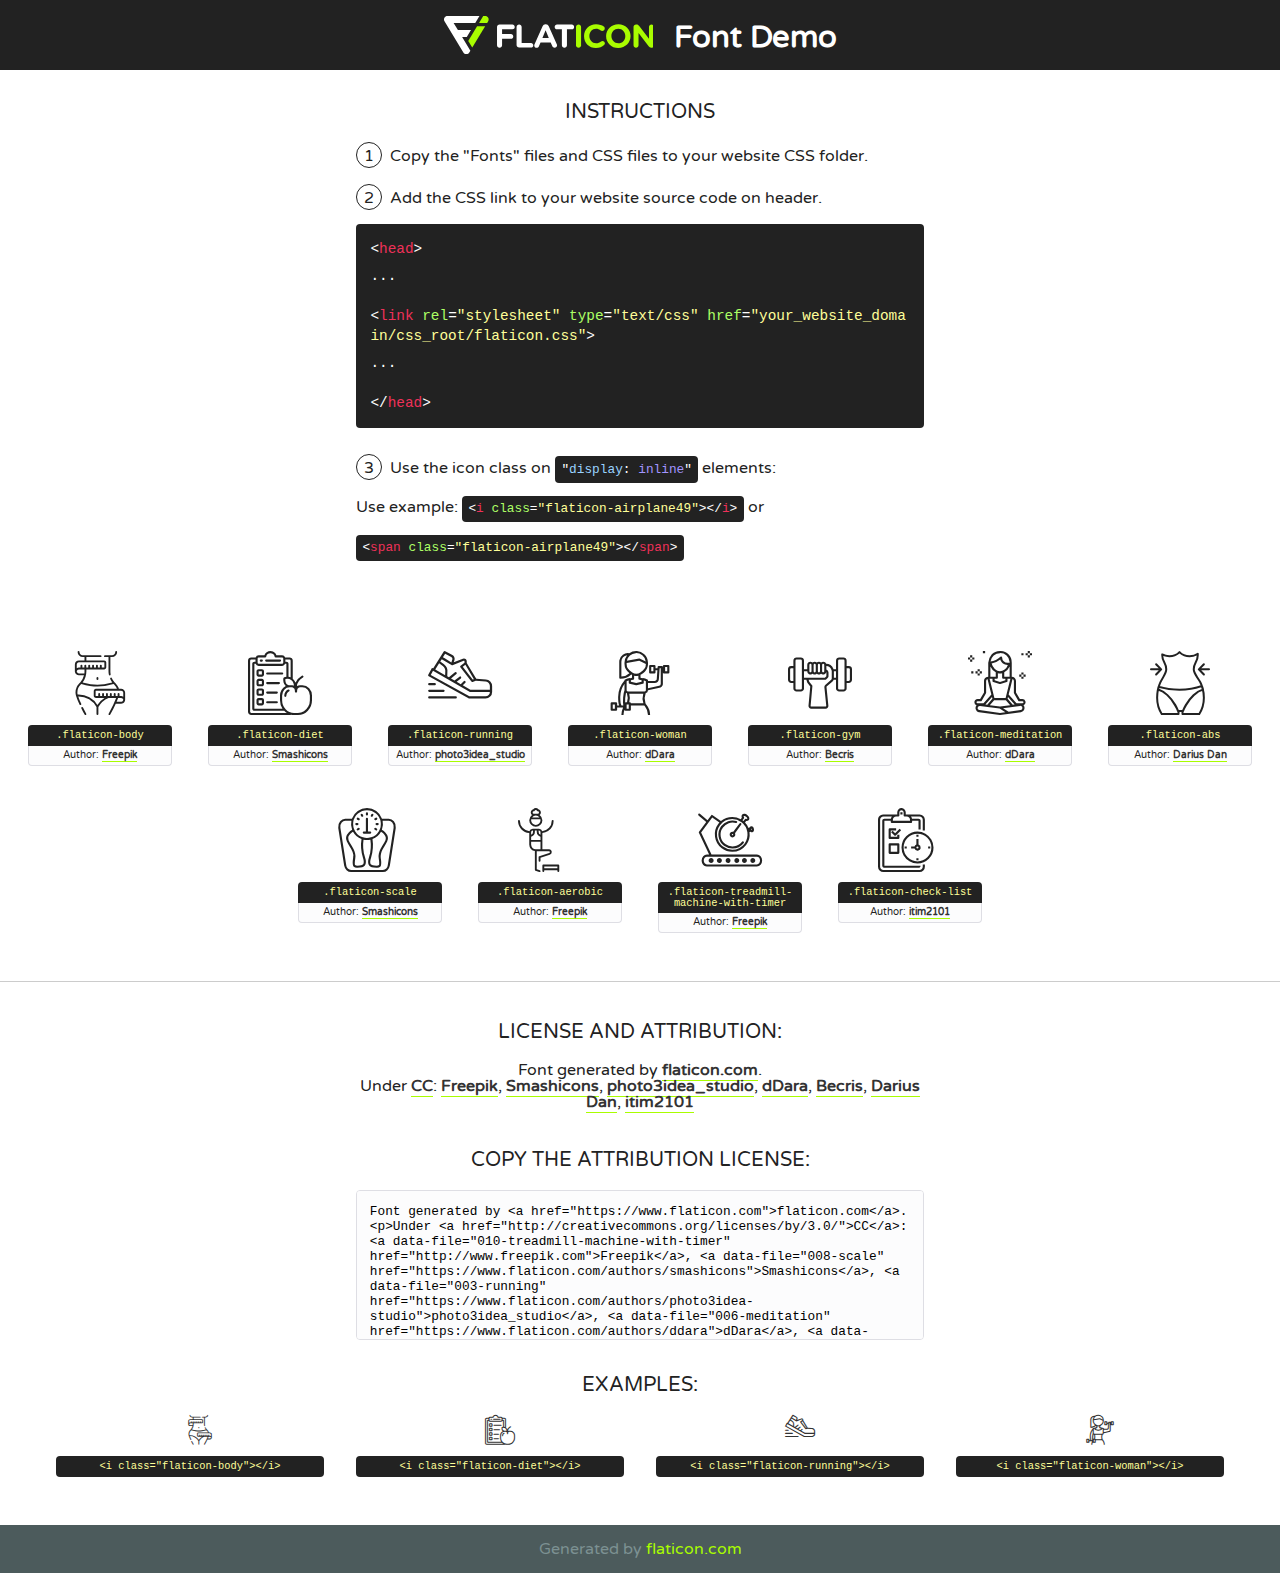
<file: input/fonts/flaticon/font/flaticon.html>
<!DOCTYPE html>
<!--
  Flaticon icon font: Flaticon
  Creation date: 04/04/2019 09:46
-->
<html>
<!DOCTYPE html>
<html>

<head>
    <title>Flaticon WebFont</title>
    <link href="http://fonts.googleapis.com/css?family=Varela+Round" rel="stylesheet" type="text/css" />
    <link rel="stylesheet" type="text/css" href="flaticon.css">
    <meta charset="UTF-8">
    <style>
    html, body, div, span, applet, object, iframe,
    h1, h2, h3, h4, h5, h6, p, blockquote, pre,
    a, abbr, acronym, address, big, cite, code,
    del, dfn, em, img, ins, kbd, q, s, samp,
    small, strike, strong, sub, sup, tt, var,
    b, u, i, center,
    dl, dt, dd, ol, ul, li,
    fieldset, form, label, legend,
    table, caption, tbody, tfoot, thead, tr, th, td,
    article, aside, canvas, details, embed, 
    figure, figcaption, footer, header, hgroup, 
    menu, nav, output, ruby, section, summary,
    time, mark, audio, video {
        margin: 0;
        padding: 0;
        border: 0;
        font-size: 100%;
        font: inherit;
        vertical-align: baseline;
    }
    /* HTML5 display-role reset for older browsers */
    article, aside, details, figcaption, figure, 
    footer, header, hgroup, menu, nav, section {
        display: block;
    }
    body {
        line-height: 1;
    }
    ol, ul {
        list-style: none;
    }
    blockquote, q {
        quotes: none;
    }
    blockquote:before, blockquote:after,
    q:before, q:after {
        content: '';
        content: none;
    }
    table {
        border-collapse: collapse;
        border-spacing: 0;
    }
    body {
        font-family: 'Varela Round', Helvetica, Arial, sans-serif;
        font-size: 16px;
        color: #222;
    }
    a {
        color: #333;
        border-bottom: 1px solid #a9fd00;
        font-weight: bold;
        text-decoration: none;
    }
    * {
        -moz-box-sizing: border-box;
        -webkit-box-sizing: border-box;
        box-sizing: border-box;
        margin: 0;
        padding: 0;
    }
    [class^="flaticon-"]:before, [class*=" flaticon-"]:before, [class^="flaticon-"]:after, [class*=" flaticon-"]:after {
        font-family: Flaticon;
        font-size: 30px;
        font-style: normal;
        margin-left: 20px;
        color: #333;
    }
    .wrapper {
        max-width: 600px;
        margin: auto;
        padding: 0 1em;
    }
    .title {
        font-size: 1.25em;
        text-align: center;
        margin-bottom: 1em;
        text-transform: uppercase;
    }
    header {
        text-align: center;
        background-color: #222;
        color: #fff;
        padding: 1em;
    }
    header .logo {
        width: 210px;
        height: 38px;
        display: inline-block;
        vertical-align: middle;
        margin-right: 1em;
        border: none;
    }
    header strong {
        font-size: 1.95em;
        font-weight: bold;
        vertical-align: middle;
        margin-top: 5px;
        display: inline-block;
    }
    .demo {
        margin: 2em auto;
        line-height: 1.25em;
    }
    .demo ul li {
        margin-bottom: 1em;
    }
    .demo ul li .num {
        color: #222;
        border-radius: 20px;
        display: inline-block;
        width: 26px;
        padding: 3px;
        height: 26px;
        text-align: center;
        margin-right: 0.5em;
        border: 1px solid #222;
    }
    .demo ul li code {
        background-color: #222;
        border-radius: 4px;
        padding: 0.25em 0.5em;
        display: inline-block;
        color: #fff;
        font-family: Consolas,Monaco,Lucida Console,Liberation Mono,DejaVu Sans Mono,Bitstream Vera Sans Mono,Courier New, monospace;
        font-weight: lighter;
        margin-top: 1em;
        font-size: 0.8em;
        word-break: break-all;
    }
    .demo ul li code.big {
        padding: 1em;
        font-size: 0.9em;
    }
    .demo ul li code .red {
        color: #EF3159;
    }
    .demo ul li code .green {
        color: #ACFF65;
    }
    .demo ul li code .yellow {
        color: #FFFF99;
    }
    .demo ul li code .blue {
        color: #99D3FF;
    }
    .demo ul li code .purple {
        color: #A295FF;
    }
    .demo ul li code .dots {
        margin-top: 0.5em;
        display: block;
    }
    #glyphs {
        border-bottom: 1px solid #ccc;
        padding: 2em 0;
        text-align: center;
    }
    .glyph {
        display: inline-block;
        width: 9em;
        margin: 1em;
        text-align: center;
        vertical-align: top;
        background: #FFF;
    }
    .glyph .glyph-icon {
        padding: 10px;
        display: block;
        font-family:"Flaticon";
        font-size: 64px;
        line-height: 1;
    }
    .glyph .glyph-icon:before {
        font-size: 64px;
        color: #222;
        margin-left: 0;
    }
    .class-name {
        font-size: 0.65em;
        background-color: #222;
        color: #fff;
        border-radius: 4px 4px 0 0;
        padding: 0.5em;
        color: #FFFF99;
        font-family: Consolas,Monaco,Lucida Console,Liberation Mono,DejaVu Sans Mono,Bitstream Vera Sans Mono,Courier New, monospace;
    }
    .author-name {
        font-size: 0.6em;
        background-color: #fcfcfd;
        border: 1px solid #DEDEE4;
        border-top: 0;
        border-radius: 0 0 4px 4px;
        padding: 0.5em;
    }
    .class-name:last-child {
        font-size: 10px;
        color:#888;
    }
    .class-name:last-child a {
        font-size: 10px;
        color:#555;
    }
    .class-name:last-child a:hover {
        color:#a9fd00;
    }
    .glyph > input {
        display: block;
        width: 100px;
        margin: 5px auto;
        text-align: center;
        font-size: 12px;
        cursor: text;
    }
    .glyph > input.icon-input {
        font-family:"Flaticon";
        font-size: 16px;
        margin-bottom: 10px;
    }
    .attribution .title {
        margin-top: 2em;
    }
    .attribution textarea {
        background-color: #fcfcfd;
        padding: 1em;
        border: none;
        box-shadow: none;
        border: 1px solid #DEDEE4;
        border-radius: 4px;
        resize: none;
        width: 100%;
        height: 150px;
        font-size: 0.8em;
        font-family: Consolas,Monaco,Lucida Console,Liberation Mono,DejaVu Sans Mono,Bitstream Vera Sans Mono,Courier New, monospace;
        -webkit-appearance: none;
    }
    .iconsuse {
        margin: 2em auto;
        text-align: center;
        max-width: 1200px;
    }
    .iconsuse:after {
        content: '';
        display: table;
        clear: both;
    }
    .iconsuse .image {
        float: left;
        width: 25%;
        padding: 0 1em;
    }
    .iconsuse .image p {
        margin-bottom: 1em;
    }
    .iconsuse .image span {
        display: block;
        font-size: 0.65em;
        background-color: #222;
        color: #fff;
        border-radius: 4px;
        padding: 0.5em;
        color: #FFFF99;
        margin-top: 1em;
        font-family: Consolas,Monaco,Lucida Console,Liberation Mono,DejaVu Sans Mono,Bitstream Vera Sans Mono,Courier New, monospace;
    }
    #footer {
        text-align: center;
        background-color: #4C5B5C;
        color: #7c9192;
        padding: 1em;
    }
    #footer a {
        border: none;
        color: #a9fd00;
        font-weight: normal;
    }
    @media (max-width: 960px) {
        .iconsuse .image {
            width: 50%;
        }
    }
    @media (max-width: 560px) {
        .iconsuse .image {
            width: 100%;
        }
    }
    </style>
</head>

<body class="characters-off">

    <header>
        <a href="https://www.flaticon.com" target="_blank" class="logo">
            <svg version="1.1" xmlns="http://www.w3.org/2000/svg" xmlns:xlink="http://www.w3.org/1999/xlink" xmlns:a="http://ns.adobe.com/AdobeSVGViewerExtensions/3.0/" viewBox="0 0 560.875 102.036" enable-background="new 0 0 560.875 102.036" xml:space="preserve">
                <defs>
                </defs>
                <g>
                    <g class="letters">
                        <path fill="#ffffff" d="M141.596,29.675c0-3.777,2.985-6.767,6.764-6.767h34.438c3.426,0,6.15,2.728,6.15,6.15
                        c0,3.43-2.724,6.149-6.15,6.149h-27.674v13.091h23.719c3.429,0,6.151,2.724,6.151,6.15c0,3.43-2.723,6.149-6.151,6.149h-23.719
                        v17.574c0,3.773-2.986,6.761-6.764,6.761c-3.779,0-6.764-2.989-6.764-6.761V29.675z"></path>
                        <path fill="#ffffff" d="M193.844,29.149c0-3.781,2.985-6.767,6.764-6.767c3.776,0,6.763,2.985,6.763,6.767v42.957h25.039
                        c3.426,0,6.149,2.726,6.149,6.153c0,3.425-2.723,6.15-6.149,6.15h-31.802c-3.779,0-6.764-2.986-6.764-6.768V29.149z"></path>
                        <path fill="#ffffff" d="M241.891,75.71l21.438-48.407c1.492-3.341,4.215-5.357,7.906-5.357h0.792
                        c3.686,0,6.323,2.017,7.815,5.357l21.439,48.407c0.436,0.967,0.701,1.845,0.701,2.723c0,3.602-2.809,6.501-6.414,6.501
                        c-3.161,0-5.269-1.845-6.499-4.655l-4.132-9.661h-27.059l-4.301,10.102c-1.144,2.631-3.426,4.214-6.237,4.214
                        c-3.517,0-6.24-2.81-6.24-6.325C241.1,77.64,241.451,76.677,241.891,75.71z M279.932,58.666l-8.521-20.297l-8.526,20.297H279.932
                        z"></path>
                        <path fill="#ffffff" d="M314.864,35.387H301.86c-3.429,0-6.239-2.813-6.239-6.238c0-3.429,2.811-6.24,6.239-6.24h39.533
                        c3.426,0,6.237,2.811,6.237,6.24c0,3.425-2.811,6.238-6.237,6.238h-13.001v42.785c0,3.773-2.99,6.761-6.764,6.761
                        c-3.779,0-6.764-2.989-6.764-6.761V35.387z"></path>
                        <path fill="#A9FD00" d="M352.615,29.149c0-3.781,2.985-6.767,6.767-6.767c3.774,0,6.761,2.985,6.761,6.767v49.024
                        c0,3.773-2.987,6.761-6.761,6.761c-3.781,0-6.767-2.989-6.767-6.761V29.149z"></path>
                        <path fill="#A9FD00" d="M374.132,53.836v-0.179c0-17.481,13.178-31.801,32.065-31.801c9.22,0,15.459,2.458,20.557,6.238
                        c1.402,1.054,2.637,2.985,2.637,5.357c0,3.692-2.985,6.59-6.681,6.59c-1.845,0-3.071-0.702-4.044-1.319
                        c-3.776-2.813-7.729-4.393-12.562-4.393c-10.364,0-17.831,8.611-17.831,19.154v0.173c0,10.542,7.291,19.329,17.831,19.329
                        c5.715,0,9.492-1.756,13.359-4.834c1.049-0.874,2.458-1.491,4.039-1.491c3.429,0,6.325,2.813,6.325,6.236
                        c0,2.106-1.056,3.78-2.282,4.834c-5.539,4.834-12.036,7.733-21.878,7.733C387.572,85.464,374.132,71.493,374.132,53.836z"></path>
                        <path fill="#A9FD00" d="M433.009,53.836v-0.179c0-17.481,13.79-31.801,32.766-31.801c18.981,0,32.592,14.143,32.592,31.628v0.173
                        c0,17.483-13.785,31.807-32.769,31.807C446.625,85.464,433.009,71.32,433.009,53.836z M484.224,53.836v-0.179
                        c0-10.539-7.725-19.326-18.626-19.326c-10.893,0-18.449,8.611-18.449,19.154v0.173c0,10.542,7.73,19.329,18.626,19.329
                        C476.676,72.986,484.224,64.378,484.224,53.836z"></path>
                        <path fill="#A9FD00" d="M506.233,29.321c0-3.774,2.99-6.763,6.767-6.763h1.401c3.252,0,5.183,1.583,7.029,3.953l26.093,34.265
                        V29.059c0-3.692,2.99-6.677,6.681-6.677c3.683,0,6.671,2.985,6.671,6.677v48.934c0,3.78-2.987,6.765-6.764,6.765h-0.436
                        c-3.257,0-5.188-1.581-7.034-3.953l-27.056-35.492v32.944c0,3.687-2.985,6.676-6.678,6.676c-3.683,0-6.673-2.989-6.673-6.676
                        V29.321z"></path>
                    </g>
                    <g class="insignia">
                        <path fill="#ffffff" d="M48.372,56.137h12.517l11.156-18.537H37.186L25.688,18.539h57.825L94.668,0H9.271
                        C5.925,0,2.842,1.801,1.198,4.716c-1.644,2.907-1.593,6.482,0.134,9.343l50.38,83.501c1.678,2.781,4.689,4.476,7.938,4.476
                        c3.246,0,6.257-1.695,7.935-4.476l2.898-4.804L48.372,56.137z"></path>
                        <g class="i">
                            <path fill="#A9FD00" d="M93.575,18.539h0.031v0.004l21.652,0.004l2.705-4.488c1.727-2.861,1.778-6.436,0.133-9.343
                            C116.454,1.801,113.371,0,110.026,0h-5.294L93.575,18.539z"></path>
                            <polygon fill="#A9FD00" points="88.291,27.356 64.725,66.486 75.519,84.404 109.942,27.356"></polygon>
                        </g>
                    </g>
                </g>
            </svg>
        </a>
        <strong>Font Demo</strong>
    </header>


    <section class="demo wrapper">

        <p class="title">Instructions</p>

        <ul>
            <li>
                <span class="num">1</span>Copy the "Fonts" files and CSS files to your website CSS folder.
            </li>
            <li>
                <span class="num">2</span>Add the CSS link to your website source code on header.
                <code class="big">
                    &lt;<span class="red">head</span>&gt;
                    <br/><span class="dots">...</span>
                    <br/>&lt;<span class="red">link</span> <span class="green">rel</span>=<span class="yellow">"stylesheet"</span> <span class="green">type</span>=<span class="yellow">"text/css"</span> <span class="green">href</span>=<span class="yellow">"your_website_domain/css_root/flaticon.css"</span>&gt;
                    <br/><span class="dots">...</span>
                    <br/>&lt;/<span class="red">head</span>&gt;
                </code>
            </li>

            <li>
                <p>
                    <span class="num">3</span>Use the icon class on <code>"<span class="blue">display</span>:<span class="purple"> inline</span>"</code> elements:
                    <br />
                    Use example: <code>&lt;<span class="red">i</span> <span class="green">class</span>=<span class="yellow">&quot;flaticon-airplane49&quot;</span>&gt;&lt;/<span class="red">i</span>&gt;</code> or <code>&lt;<span class="red">span</span> <span class="green">class</span>=<span class="yellow">&quot;flaticon-airplane49&quot;</span>&gt;&lt;/<span class="red">span</span>&gt;</code>
            </li>
        </ul>

    </section>




   <section id="glyphs">          
    
      
        <div class="glyph"><div class="glyph-icon flaticon-body"></div>
            <div class="class-name">.flaticon-body</div>
            <div class="author-name">Author: <a data-file="001-body" href="http://www.freepik.com">Freepik</a> </div> 
        </div>        
        
        <div class="glyph"><div class="glyph-icon flaticon-diet"></div>
            <div class="class-name">.flaticon-diet</div>
            <div class="author-name">Author: <a data-file="002-diet" href="https://www.flaticon.com/authors/smashicons">Smashicons</a> </div> 
        </div>        
        
        <div class="glyph"><div class="glyph-icon flaticon-running"></div>
            <div class="class-name">.flaticon-running</div>
            <div class="author-name">Author: <a data-file="003-running" href="https://www.flaticon.com/authors/photo3idea-studio">photo3idea_studio</a> </div> 
        </div>        
        
        <div class="glyph"><div class="glyph-icon flaticon-woman"></div>
            <div class="class-name">.flaticon-woman</div>
            <div class="author-name">Author: <a data-file="004-woman" href="https://www.flaticon.com/authors/ddara">dDara</a> </div> 
        </div>        
        
        <div class="glyph"><div class="glyph-icon flaticon-gym"></div>
            <div class="class-name">.flaticon-gym</div>
            <div class="author-name">Author: <a data-file="005-gym" href="https://www.flaticon.com/authors/becris">Becris</a> </div> 
        </div>        
        
        <div class="glyph"><div class="glyph-icon flaticon-meditation"></div>
            <div class="class-name">.flaticon-meditation</div>
            <div class="author-name">Author: <a data-file="006-meditation" href="https://www.flaticon.com/authors/ddara">dDara</a> </div> 
        </div>        
        
        <div class="glyph"><div class="glyph-icon flaticon-abs"></div>
            <div class="class-name">.flaticon-abs</div>
            <div class="author-name">Author: <a data-file="007-abs" href="https://www.flaticon.com/authors/darius-dan">Darius Dan</a> </div> 
        </div>        
        
        <div class="glyph"><div class="glyph-icon flaticon-scale"></div>
            <div class="class-name">.flaticon-scale</div>
            <div class="author-name">Author: <a data-file="008-scale" href="https://www.flaticon.com/authors/smashicons">Smashicons</a> </div> 
        </div>        
        
        <div class="glyph"><div class="glyph-icon flaticon-aerobic"></div>
            <div class="class-name">.flaticon-aerobic</div>
            <div class="author-name">Author: <a data-file="009-aerobic" href="http://www.freepik.com">Freepik</a> </div> 
        </div>        
        
        <div class="glyph"><div class="glyph-icon flaticon-treadmill-machine-with-timer"></div>
            <div class="class-name">.flaticon-treadmill-machine-with-timer</div>
            <div class="author-name">Author: <a data-file="010-treadmill-machine-with-timer" href="http://www.freepik.com">Freepik</a> </div> 
        </div>        
        
        <div class="glyph"><div class="glyph-icon flaticon-check-list"></div>
            <div class="class-name">.flaticon-check-list</div>
            <div class="author-name">Author: <a data-file="011-check-list" href="https://www.flaticon.com/authors/itim2101">itim2101</a> </div> 
        </div>        
        

    </section>



    <section class="attribution wrapper"   style="text-align:center;">

      <div class="title">License and attribution:</div><div class="attrDiv">Font generated by <a href="https://www.flaticon.com">flaticon.com</a>. <div><p>Under <a href="http://creativecommons.org/licenses/by/3.0/">CC</a>: <a data-file="010-treadmill-machine-with-timer" href="http://www.freepik.com">Freepik</a>, <a data-file="008-scale" href="https://www.flaticon.com/authors/smashicons">Smashicons</a>, <a data-file="003-running" href="https://www.flaticon.com/authors/photo3idea-studio">photo3idea_studio</a>, <a data-file="006-meditation" href="https://www.flaticon.com/authors/ddara">dDara</a>, <a data-file="005-gym" href="https://www.flaticon.com/authors/becris">Becris</a>, <a data-file="007-abs" href="https://www.flaticon.com/authors/darius-dan">Darius Dan</a>, <a data-file="011-check-list" href="https://www.flaticon.com/authors/itim2101">itim2101</a></p>  </div>
      </div>
      <div class="title">Copy the Attribution License:</div>

    <textarea onclick="this.focus();this.select();">Font generated by &lt;a href=&quot;https://www.flaticon.com&quot;&gt;flaticon.com&lt;/a&gt;. <p>Under <a href="http://creativecommons.org/licenses/by/3.0/">CC</a>: <a data-file="010-treadmill-machine-with-timer" href="http://www.freepik.com">Freepik</a>, <a data-file="008-scale" href="https://www.flaticon.com/authors/smashicons">Smashicons</a>, <a data-file="003-running" href="https://www.flaticon.com/authors/photo3idea-studio">photo3idea_studio</a>, <a data-file="006-meditation" href="https://www.flaticon.com/authors/ddara">dDara</a>, <a data-file="005-gym" href="https://www.flaticon.com/authors/becris">Becris</a>, <a data-file="007-abs" href="https://www.flaticon.com/authors/darius-dan">Darius Dan</a>, <a data-file="011-check-list" href="https://www.flaticon.com/authors/itim2101">itim2101</a></p>  
     </textarea>

    </section>

    <section class="iconsuse">

          <div class="title">Examples:</div>            
             
            <div class="image">
                <p>
                    <i class="glyph-icon flaticon-body"></i> 
                    <span>&lt;i class=&quot;flaticon-body&quot;&gt;&lt;/i&gt;</span>
                </p>
            </div>
            
            <div class="image">
                <p>
                    <i class="glyph-icon flaticon-diet"></i> 
                    <span>&lt;i class=&quot;flaticon-diet&quot;&gt;&lt;/i&gt;</span>
                </p>
            </div>
            
            <div class="image">
                <p>
                    <i class="glyph-icon flaticon-running"></i> 
                    <span>&lt;i class=&quot;flaticon-running&quot;&gt;&lt;/i&gt;</span>
                </p>
            </div>
            
            <div class="image">
                <p>
                    <i class="glyph-icon flaticon-woman"></i> 
                    <span>&lt;i class=&quot;flaticon-woman&quot;&gt;&lt;/i&gt;</span>
                </p>
            </div>
                       
        </div>
                            
    </section>

<div id="footer">
    <div>Generated by <a href="https://www.flaticon.com">flaticon.com</a>
    </div>
</div>



</body>
</html>
</file>
<file: input/fonts/flaticon/font/flaticon.css>
/*
  	Flaticon icon font: Flaticon
  	Creation date: 04/04/2019 09:46
  	*/

@font-face {
  font-family: "Flaticon";
  src: url("./Flaticon.eot");
  src: url("./Flaticon.eot?#iefix") format("embedded-opentype"),
       url("./Flaticon.woff2") format("woff2"),
       url("./Flaticon.woff") format("woff"),
       url("./Flaticon.ttf") format("truetype"),
       url("./Flaticon.svg#Flaticon") format("svg");
  font-weight: normal;
  font-style: normal;
}

@media screen and (-webkit-min-device-pixel-ratio:0) {
  @font-face {
    font-family: "Flaticon";
    src: url("./Flaticon.svg#Flaticon") format("svg");
  }
}

[class^="flaticon-"]:before, [class*=" flaticon-"]:before,
[class^="flaticon-"]:after, [class*=" flaticon-"]:after {   
  font-family: Flaticon;
        font-size: 20px;
font-style: normal;
margin-left: 20px;
}

.flaticon-body:before { content: "\f100"; }
.flaticon-diet:before { content: "\f101"; }
.flaticon-running:before { content: "\f102"; }
.flaticon-woman:before { content: "\f103"; }
.flaticon-gym:before { content: "\f104"; }
.flaticon-meditation:before { content: "\f105"; }
.flaticon-abs:before { content: "\f106"; }
.flaticon-scale:before { content: "\f107"; }
.flaticon-aerobic:before { content: "\f108"; }
.flaticon-treadmill-machine-with-timer:before { content: "\f109"; }
.flaticon-check-list:before { content: "\f10a"; }
</file>
